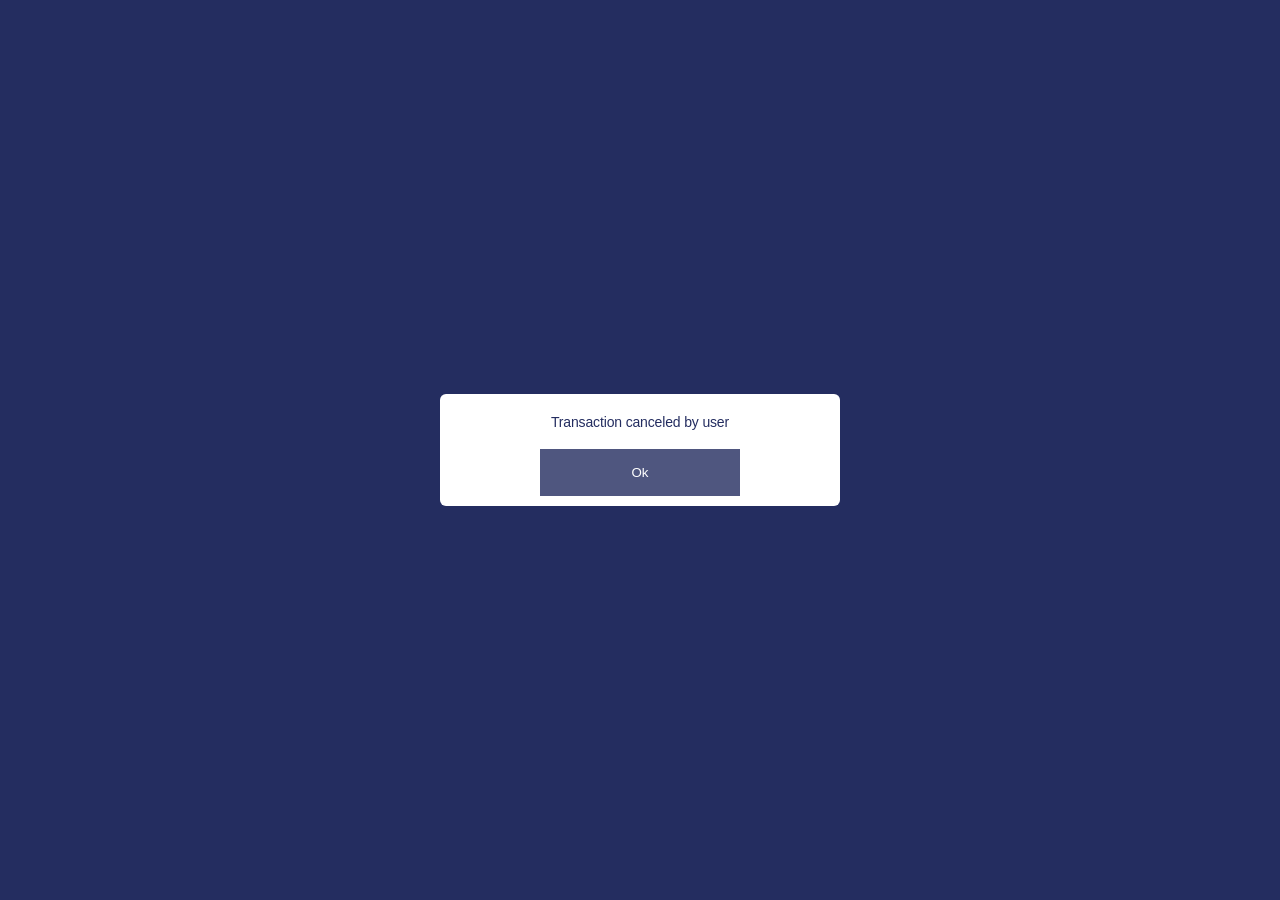
<file: cancel.html>
<html>
<head>
  <title>Transaction canceled</title>
  <link rel="stylesheet" href="style.css">
</head>
<script>
function buttonClick() {
  var base_url = window.location.origin;
    window.location.href = base_url
}
</script>
<body  class="mainBody">
  <section>
    <p class="para">Transaction canceled by user</p>
    <button type="button" class="btn cancel" onclick="buttonClick()">Ok</button>
  </section>
</body>
</html>
</file>
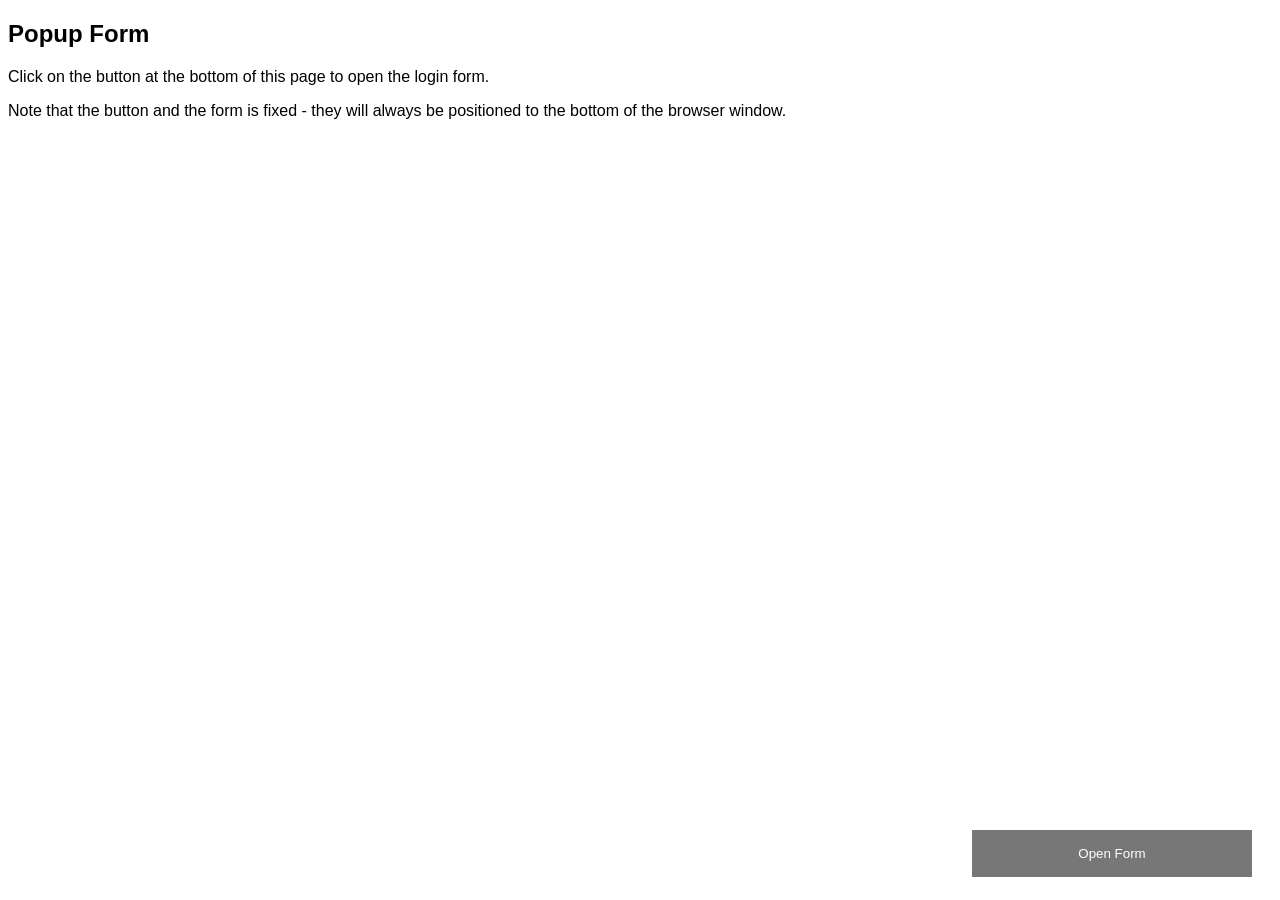
<file: popup_login.html>
<!DOCTYPE html>
<html>
<head>
<meta name="viewport" content="width=device-width, initial-scale=1">
<style>
body {font-family: Arial, Helvetica, sans-serif;}
* {box-sizing: border-box;}

/* Button used to open the contact form - fixed at the bottom of the page */
.open-button {
  background-color: #555;
  color: white;
  padding: 16px 20px;
  border: none;
  cursor: pointer;
  opacity: 0.8;
  position: fixed;
  bottom: 23px;
  right: 28px;
  width: 280px;
}

/* The popup form - hidden by default */
.form-popup {
  display: none;
  position: absolute;
    top:25%;
left:25%;
  border: 3px solid #f1f1f1;
  z-index: 0;
}

/* Add styles to the form container */
.form-container {
  max-width: 300px;
  padding: 10px;
  background-color: white;
}

/* Full-width input fields */
.form-container input[type=text], .form-container input[type=password] {
  width: 100%;
  padding: 15px;
  margin: 5px 0 22px 0;
  border: none;
  background: #f1f1f1;
}

/* When the inputs get focus, do something */
.form-container input[type=text]:focus, .form-container input[type=password]:focus {
  background-color: #ddd;
  outline: none;
}

/* Set a style for the submit/login button */
.form-container .btn {
  background-color: #04AA6D;
  color: white;
  padding: 16px 20px;
  border: none;
  cursor: pointer;
  width: 100%;
  margin-bottom:10px;
  opacity: 0.8;
}

/* Add a red background color to the cancel button */
.form-container .cancel {
  background-color: red;
}

/* Add some hover effects to buttons */
.form-container .btn:hover, .open-button:hover {
  opacity: 1;
}
</style>
</head>
<body>

<h2>Popup Form</h2>
<p>Click on the button at the bottom of this page to open the login form.</p>
<p>Note that the button and the form is fixed - they will always be positioned to the bottom of the browser window.</p>

<button class="open-button" onclick="openForm()">Open Form</button>

<div class="form-popup" id="myForm">
  <form action="/action_page.php" class="form-container">
    <h1>Login</h1>

    <label for="email"><b>Email</b></label>
    <input type="text" placeholder="Enter Email" name="email" required>

    <label for="psw"><b>Password</b></label>
    <input type="password" placeholder="Enter Password" name="psw" required>

    <button type="submit" class="btn">Login</button>
    <button type="button" class="btn cancel" onclick="closeForm()">Close</button>
  </form>
</div>

<script>
function openForm() {
  document.getElementById("myForm").style.display = "block";
}

function closeForm() {
  document.getElementById("myForm").style.display = "none";
}
</script>

</body>
</html>
</file>
<file: style.css>
*{
    margin: 0;
    padding: 0;
    box-sizing: border-box;
}

main{
    padding-left: 8%;
    padding-right: 8%;
    display: grid;
    grid-template-rows: 150px 500px 50px;
    grid-template-columns: repeat(2,1fr);
}




.TopContainer{
    padding-top: 3%;
    color: purple;
    font-weight: bold;
    font-size: xx-large;
    font-family:sans-serif;
    text-align: center;
    grid-column: 1/-1;
}

.MiddleContainer{
    color: black;
    font-weight: bold;
    font-family:sans-serif;
    font-size: medium;
    display: grid;
    grid-column: 1/-1;
    grid-template-columns: repeat(2,0.5fr);
    padding-top: 2%;
    padding-left:  2%;
    padding-right: 2%;
}
.BottomContainer{
    grid-column: 1/-1;  
margin-top: 10px;
   justify-self: center;
}

.button{
width: 150px;
align-self: center;
    left: 48%;
}

.MiddleContainer .LeftContainer .input-box input{
    height: 30px;
    margin-bottom: 3%;
    border-radius: 5px;
    border: 1px solid #ccc;
    padding-left: 15px;
    margin-right: 1px;
    font-size: 16px;
    
    
}

.MiddleContainer .LeftContainer .input-box .details{
    font-weight: 500;
    margin-bottom: 10px;

}


.MiddleContainer .LeftContainer .input-box {
    margin: 15px 0 2px 0;
    width: calc(100%/2-20px);

 
}

.MiddleContainer .RightContainer .input-box .details{
    font-weight: 500;
    margin-bottom: 5px;

}

.MiddleContainer .RightContainer .input-box input{
    height: 30px;
    margin-bottom: 2px;
    border-radius: 5px;
    border: 1px solid #ccc;
    padding-left: 15px;
    font-size: 16px;
}


.MiddleContainer .RightContainer .input-box {
    margin: 15px 0 2px 0;
    width: calc(100%/2-20px);
}

.Buy-details .type{
    display: flex;
    width: 100%;
    margin: 14px 0;
    justify-content:flex-start;
}
.Buy-details .type label{
    display: flex;
    align-items: center;
    margin-right: 10px;
}
.Buy-details .type .option{
    height: 18px;
    width: 18px;
    background: #7a7a7a;
    border-radius: 50%;
    margin-right: 10px;
    border: 5px solid transparent;
}

.Plan-details .plantype{
    display: flex;
    width: 100%;
    margin: 14px 0;
    justify-content:flex-start;
}
.Plan-details .plantype label{
    display: flex;
}
.Plan-details .plantype .option{
    height: 18px;
    width: 18px;
    background: #7a7a7a;
    border-radius: 50%;
    margin-right: 10px;
    border: 5px solid transparent;
}




#option-1:checked ~ .type .one,
#option-2:checked ~ .type .two{
   
    border-color: #d9d9d9;
    background: #9b59b6;
    height: 18px;
    width: 18px;
    border-radius: 50%;
    margin-right: 10px;
    border: 5px solid transparent;
}

#option-3:checked ~ .plantype .three,
#option-4:checked ~ .plantype .four{
   
    border-color: #d9d9d9;
    background: #9b59b6;
    height: 18px;
    width: 18px;
    border-radius: 50%;
    margin-right: 10px;
    border: 5px solid transparent;

}


form input[type="radio"]{
    display: none;
}

.button input{
    height: 100%;
    width: 100%;
}
.mainBody {
    display: flex;
    justify-content: center;
    align-items: center;
    background: #242d60;
    font-family: -apple-system, BlinkMacSystemFont, 'Segoe UI', 'Roboto',
    'Helvetica Neue', 'Ubuntu', sans-serif;
    height: 100vh;
    margin: 0;
    -webkit-font-smoothing: antialiased;
    -moz-osx-font-smoothing: grayscale;
  }
  section {
    background: #ffffff;
    display: flex;
    flex-direction: column;
    width: 400px;
    height: 112px;
    border-radius: 6px;
    justify-content: space-between;
  }
  .product {
    display: flex;
  }
  .description {
    display: flex;
    flex-direction: column;
    justify-content: center;
  }
  .para {
    font-style: normal;
    font-weight: 500;
    font-size: 14px;
    line-height: 20px;
    letter-spacing: -0.154px;
    color: #242d60;
    height: 100%;
    width: 100%;
    padding: 0 20px;
    display: flex;
    align-items: center;
    justify-content: center;
    box-sizing: border-box;
  }
.btn {
    background-color: #04AA6D;
    color: white;
    padding: 16px 20px;
    border: none;
    cursor: pointer;
    width: 50%;
    margin-bottom:10px;
    opacity: 0.8;
    align-self: center;
  }
.cancel {
    background-color:#242d60;
  }
  body {font-family: Arial, Helvetica, sans-serif;}
  * {box-sizing: border-box;}
  
  /* Button used to open the contact form - fixed at the bottom of the page */
  .open-button {
    background-color: #555;
    color: white;
    padding: 16px 20px;
    border: none;
    cursor: pointer;
    opacity: 0.8;
    position: fixed;
    bottom: 23px;
    right: 28px;
    width: 280px;
  }
  
  /* The popup form - hidden by default */
  .form-popup {
    display: none;
    position: absolute;
      top:25%;
  left:25%;
    border: 3px solid #f1f1f1;
    z-index: 0;
  }
  
  /* Add styles to the form container */
  .form-container {
    max-width: 300px;
    padding: 10px;
    background-color: white;
  }
  
  /* Full-width input fields */
  .form-container input[type=text], .form-container input[type=password] {
    width: 100%;
    padding: 15px;
    margin: 5px 0 22px 0;
    border: none;
    background: #f1f1f1;
  }
  
  /* When the inputs get focus, do something */
  .form-container input[type=text]:focus, .form-container input[type=password]:focus {
    background-color: #ddd;
    outline: none;
  }
  
  /* Set a style for the submit/login button */
  .form-container .btn {
    background-color: #04AA6D;
    color: white;
    padding: 16px 20px;
    border: none;
    cursor: pointer;
    width: 100%;
    margin-bottom:10px;
    opacity: 0.8;
  }
  
  /* Add a red background color to the cancel button */
  .form-container .cancel {
    background-color: red;
  }
  
  /* Add some hover effects to buttons */
  .form-container .btn:hover, .open-button:hover {
    opacity: 1;
  }
   /*
  img {
    border-radius: 6px;
    margin: 10px;
    width: 54px;
    height: 57px;
  }
  h3,
  h5 {
    font-style: normal;
    font-weight: 500;
    font-size: 14px;
    line-height: 20px;
    letter-spacing: -0.154px;
    color: #242d60;
    margin: 0;
  }
  h5 {
    opacity: 0.5;
  } */
</file>
